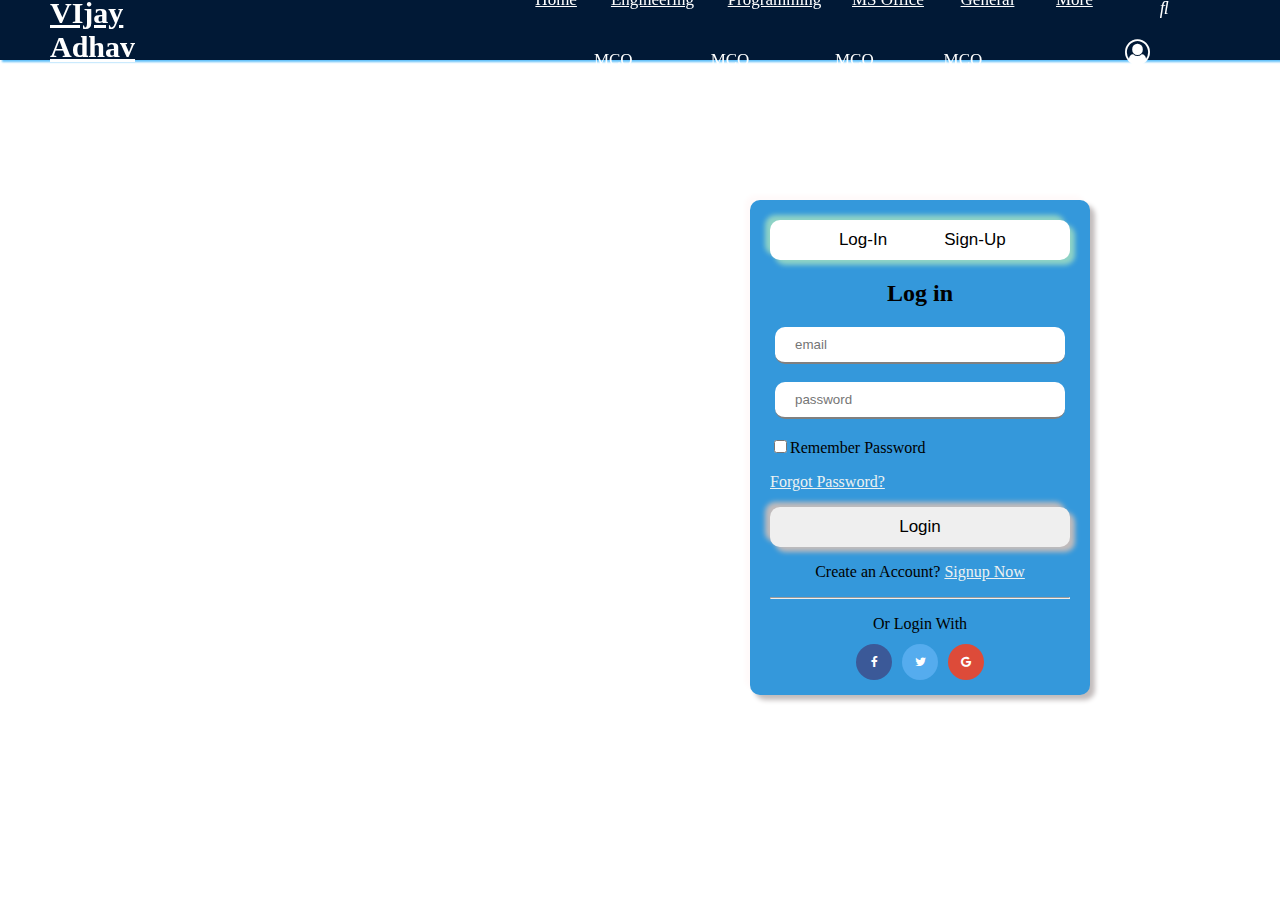
<file: login.html>
<!DOCTYPE html>
<html lang="en">
<head>
    <meta charset="UTF-8">
    <meta name="viewport" content="width=device-width, initial-scale=1.0">
    <title>Document</title>
    <link rel="stylesheet" href="https://cdnjs.cloudflare.com/ajax/libs/font-awesome/4.7.0/css/font-awesome.min.css">
    <script src="https://cdnjs.cloudflare.com/ajax/libs/jquery/3.7.1/jquery.min.js"></script>

    <style>
        @import url('https://fonts.googleapis.com/css?family=Montserrat:400,500,600,700&display=swap');
        @import url('https://fonts.googleapis.com/css2?family=Poppins:wght@200;300;400;500;600;700&display=swap');
        
        body{
            padding: 0;
        margin: 0;
        text-decoration: none;
        list-style: none;
         box-sizing: border-box;
        }

.wrapper{
  background: #011936;
  position: fixed;
  width: 100%;
  z-index: 1;
  margin-top: 0;
  box-shadow: 2px 2px 2px #5fbff9,
  -5px -5px 2px #fffafa;
}
.wrapper nav{
  position: relative;
  display: flex;
  max-width: calc(100% - 100px);
  margin: 0 auto;
  height: 60px;
  align-items: center;
  justify-content: space-between;
}
nav .content{
  display: flex;
  align-items: center;
}
nav .content .links{
  margin-left: 300px;
  display: flex;
  
}
.content .logo a{
  color: #fff;
  font-size: 30px;
  font-weight: 600;
}
.content .links li{
  list-style: none;
  line-height: 60px;
  
}
.content .links li a{
  color: #fff;
  font-size: 17px;
  font-weight: 500;
  padding: 9px 17px;
  border-radius: 5px;
  transition: all 0.3s ease;
}
.content .links li a:hover{
  background: #3498db;
}
.wrapper .search-icon
{
  color: #fff;
  font-size: 18px;
  cursor: pointer;
  line-height: 40px;
  width: 50px;
  text-align: center;
}

.wrapper .search-icon{
  margin-left: 50px;
}



nav .fa{
  color: white;
  margin-top: 0px;
  font-size: 25px;
  padding-right: 0px;
}
.icons>.search-icon{
  margin-right: 50px;
}




/* Service Box End Here */

        .parent{
            position: absolute;
            background-color: #3498db;
            width: 300px;
            min-height: 200px;
            padding: 20px;
            text-align: center;
            margin-top: 200px;
            margin-left: 750px;
            border-radius: 10px;
            /* border: 1px solid black; */
            box-shadow: 5px 5px 5px #c2bcbc,
  -5px -5px 5px #fffafa;
  
        }
        #signup{
            display: none;
        }

        #SignupBtn{
            width: 110px;
            font-size: 17px;
            background-color: transparent;
            border: transparent;
            padding: 10px 20px 10px 20px;
        }
        #LoginBtn{
            width: 106px;
            font-size: 17px;
            border: transparent;
            background-color: transparent;
            padding: 10px 20px 10px 20px;
        }
        .sign-btn{
            width: 100%;
            border-radius: 10px;
            background-color: white;
            /* border: 1px solid black; */
            box-shadow: 5px 5px 5px #90d4c6,
            -5px -5px 5px #90d4c6;
  
        }
        input[type=text], input[type=email], input[type=password]{
            width: 250px;
            border: none;
            outline: none;
            background-color: white;
            border-bottom: 2px solid gray;
            padding: 10px 20px 10px 20px;
            border-radius: 10px;
        }
        #submit{
            width: 100%;
            font-size: 17px;
            border-radius: 10px;
            border: none;
            padding: 10px 20px 10px 20px;
            box-shadow: 5px 5px 5px #c2bcbc,
            -5px -5px 5px #c2bcbc; 
        }
        a{
            color: rgb(236, 242, 242);
        }
        a>p{
            text-align: left;
        }
        .checkbox{
            text-align: left;
            width: 100%;
        }
        .fa {
            padding: 12px;
            font-size: 12px;
            width: 12px;
            text-align: center;
            text-decoration: none;
            margin: -5px 3px;
            border-radius: 50%;
        }
        .fa:hover {
            opacity: 0.7;
        }

        .fa-facebook {
            background: #3B5998;
            color: white;
        }
        .fa-twitter {
            background: #55ACEE;
            color: white;
        }

        .fa-google {
        background: #dd4b39;
        color: white;
        }
    </style>
</head>
<body>


    <div class="wrapper">
        <nav>
          <div class="content">
          <div class="logo"><a href="index.html">VIjay Adhav</a></div>
            <ul class="links">
              <li>
                <a href="index.html">Home</a></li>
              <li>
                <a href="#" class="desktop-link">Engineering MCQ</a>
              </li>
              <li>
                <a href="#" class="desktop-link">Programming MCQ</a>
              </li>
              <li>
                <a href="#" class="desktop-link">MS Office MCQ</a>
              </li>
              <li>
                <a href="#" class="desktop-link">General MCQ</a>
              </li>
              <li>
                <a href="#" class="desktop-link">More</a>
              </li>
              
            </ul>
          </div>
          <div class="icons">
          <label for="show-search" class="search-icon"><i class="fas fa-search"></i></label>
          <a href="#"><i class="fa fa-user-circle-o" aria-hidden="true"></i></a></div>
        </nav>
      </div>
  
        <div class="parent">
            <div class="sign-btn">
            <button id="LoginBtn">Log-In</button>
            <button id="SignupBtn">Sign-Up</button>
        </div>
        
        <form id="signup">
        <h2>Sign Up</h2>
        <input type="text" placeholder="first name" required><br><br> 
        <input type="text" placeholder="last name" required><br><br> 
        <input type="email" placeholder="email" required><br><br> 
        <input type="password" placeholder="password" required><br><br>
        <input type="password" placeholder="confirm password" required><br><br>
        <input type="checkbox"><span>I Agree to The Term & Condition</span> <br> <br>
        <button id="submit">Register</button>
        <p>Already have Account? <a href="#">Sign-In Now</a></p><hr>
        <p>Or Login With</p>
        <a href="#" class="fa fa-facebook"></a>
        <a href="#" class="fa fa-twitter"></a>
        <a href="#" class="fa fa-google"></a>
        </form>
        
        <form id="login">
        <h2>Log in</h2>
        <input type="email" placeholder="email" required><br><br>
        <input type="password" placeholder="password" required><br><br>
        <div class="checkbox"><input type="checkbox"><span>Remember Password</span>
        <a href="#"><p>Forgot Password?</p></a></div>
        <button id="submit">Login</button>
        <p>Create an Account? <a href="#">Signup Now</a></p><hr>
        <p>Or Login With</p>
        <a href="#" class="fa fa-facebook"></a>
        <a href="#" class="fa fa-twitter"></a>
        <a href="#" class="fa fa-google"></a>
        </form>
    </div>



        <script>
            $(document).ready(()=>{
                $("#SignupBtn").click(()=>{ 
                    $("#signup").slideDown(); 
                    $("#login").slideUp();
            })
                $("#LoginBtn").click(()=>{ 
                    $("#login").slideDown(); 
                    $("#signup").slideUp();
            })
            })
        </script>



</body>
</html>
</file>
